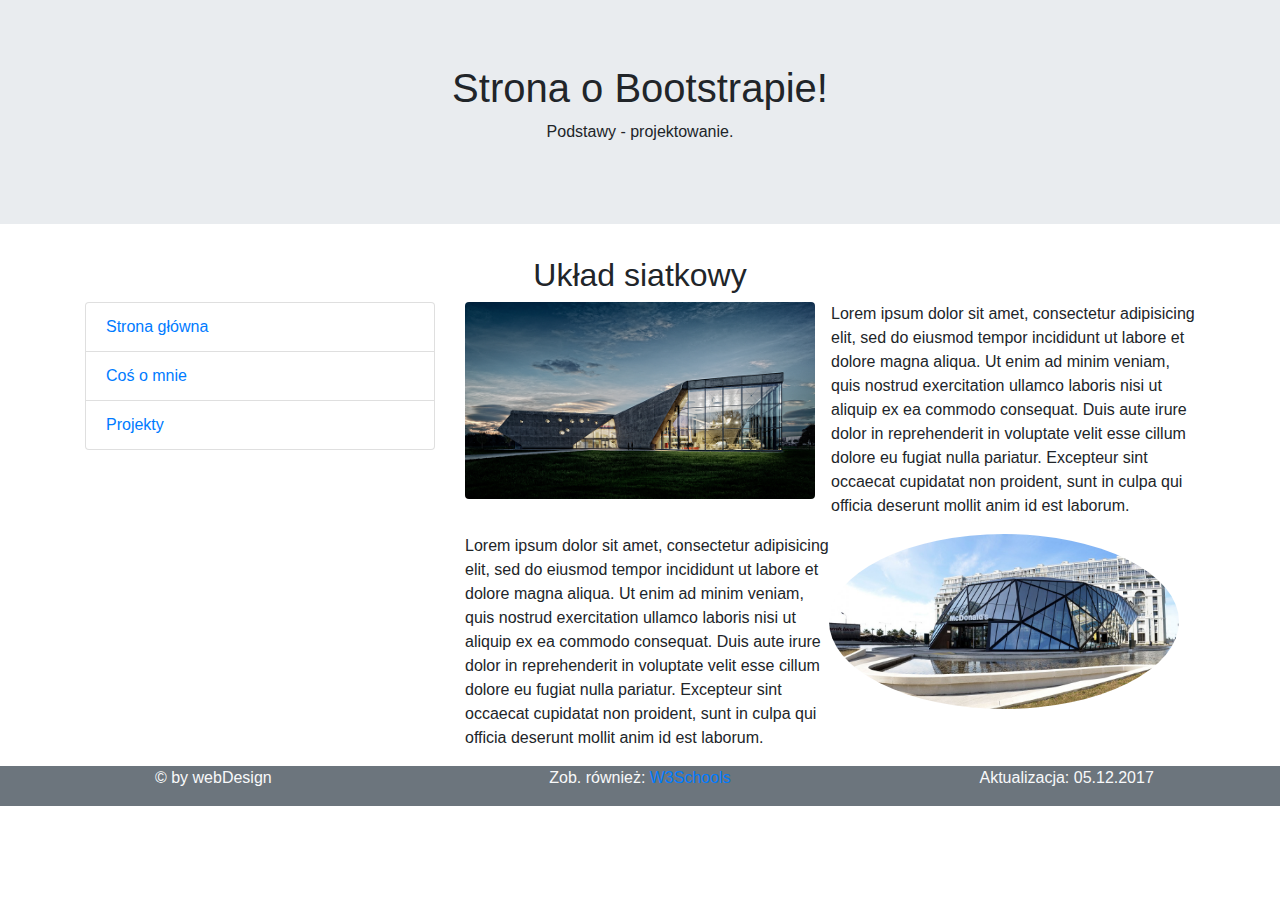
<file: bootstrap/index.html>
<!DOCTYPE html>
<html lang="en">
  <head>
    <meta charset="utf-8">
    <meta http-equiv="X-UA-Compatible" content="IE=edge">
    <meta name="viewport" content="width=device-width, initial-scale=1">
    <title></title>

    <!-- Bootstrap -->
    <!-- Latest compiled and minified CSS -->
    <link rel="stylesheet" href="https://maxcdn.bootstrapcdn.com/bootstrap/4.0.0-beta.2/css/bootstrap.min.css">
    <link rel="stylesheet" href="https://maxcdn.bootstrapcdn.com/font-awesome/4.4.0/css/font-awesome.min.css">

    <!-- HTML5 Shim and Respond.js IE8 support of HTML5 elements and media queries -->
    <!-- WARNING: Respond.js doesn't work if you view the page via file:// -->
    <!--[if lt IE 9]>
      <script src="https://oss.maxcdn.com/libs/html5shiv/3.7.2/html5shiv.js"></script>
      <script src="https://oss.maxcdn.com/libs/respond.js/1.4.2/respond.min.js"></script>
    <![endif]-->
  </head>
  <body>
    <div class="jumbotron jumbotron-fluid text-center">
      <div class="container">
        <h1>Strona o Bootstrapie!</h1>
        <p>Podstawy - projektowanie.</p>
      </div>
    </div>
    <div class="container">
      <div class="row">
        <div class="col-md-12 text-center">
          <h2>Układ siatkowy</h2>
        </div>
      </div>
      <div class="row">
        <div class="col-md-4">
          <ul class="list-group">
            <li class="list-group-item">
              <a href=".">Strona główna</a>
            </li>
            <li class="list-group-item">
              <a href="omnie.html">Coś o mnie</a>
            </li>
            <li class="list-group-item">
              <a href="projekty.html">Projekty</a>
            </li>

          </ul>
        </div>
        <div class="col-md-8">
          <img width="350px" src="obrazek1.jpg" alt="Architektura nowoczesna" class="rounded float-left mr-3">
          <p>Lorem ipsum dolor sit amet, consectetur adipisicing elit, sed do eiusmod tempor incididunt ut labore et dolore magna aliqua. Ut enim ad minim veniam, quis nostrud exercitation ullamco laboris nisi ut aliquip ex ea commodo consequat. Duis aute irure dolor in reprehenderit in voluptate velit esse cillum dolore eu fugiat nulla pariatur. Excepteur sint occaecat cupidatat non proident, sunt in culpa qui officia deserunt mollit anim id est laborum.</p>
          <img width="350px" src="obrazek2.jpg" alt="" class="float-right rounded-circle mr-3">
          <p>Lorem ipsum dolor sit amet, consectetur adipisicing elit, sed do eiusmod tempor incididunt ut labore et dolore magna aliqua. Ut enim ad minim veniam, quis nostrud exercitation ullamco laboris nisi ut aliquip ex ea commodo consequat. Duis aute irure dolor in reprehenderit in voluptate velit esse cillum dolore eu fugiat nulla pariatur. Excepteur sint occaecat cupidatat non proident, sunt in culpa qui officia deserunt mollit anim id est laborum.</p>
        </div>
      </div>
    </div>
    <div class="container-fluid">
      <div class="row">
        <div class="col-md-4 bg-secondary">
          <p class="text-light text-center">&copy; by webDesign</p>
        </div>
        <div class="col-md-4 bg-secondary">
          <p class="text-light text-center">Zob. również: <a href="https://www.w3schools.com">W3Schools</a></p>
        </div>
        <div class="col-md-4 bg-secondary">
          <p class="text-light text-center">Aktualizacja: 05.12.2017</p>
        </div>
      </div>
    </div>

    <!-- jQuery library -->
    <script src="https://ajax.googleapis.com/ajax/libs/jquery/3.2.1/jquery.min.js"></script>

    <!-- Popper JS -->
    <script src="https://cdnjs.cloudflare.com/ajax/libs/popper.js/1.12.6/umd/popper.min.js"></script>

    <!-- Latest compiled JavaScript -->
    <script src="https://maxcdn.bootstrapcdn.com/bootstrap/4.0.0-beta.2/js/bootstrap.min.js"></script>
  </body>
</html>
</file>
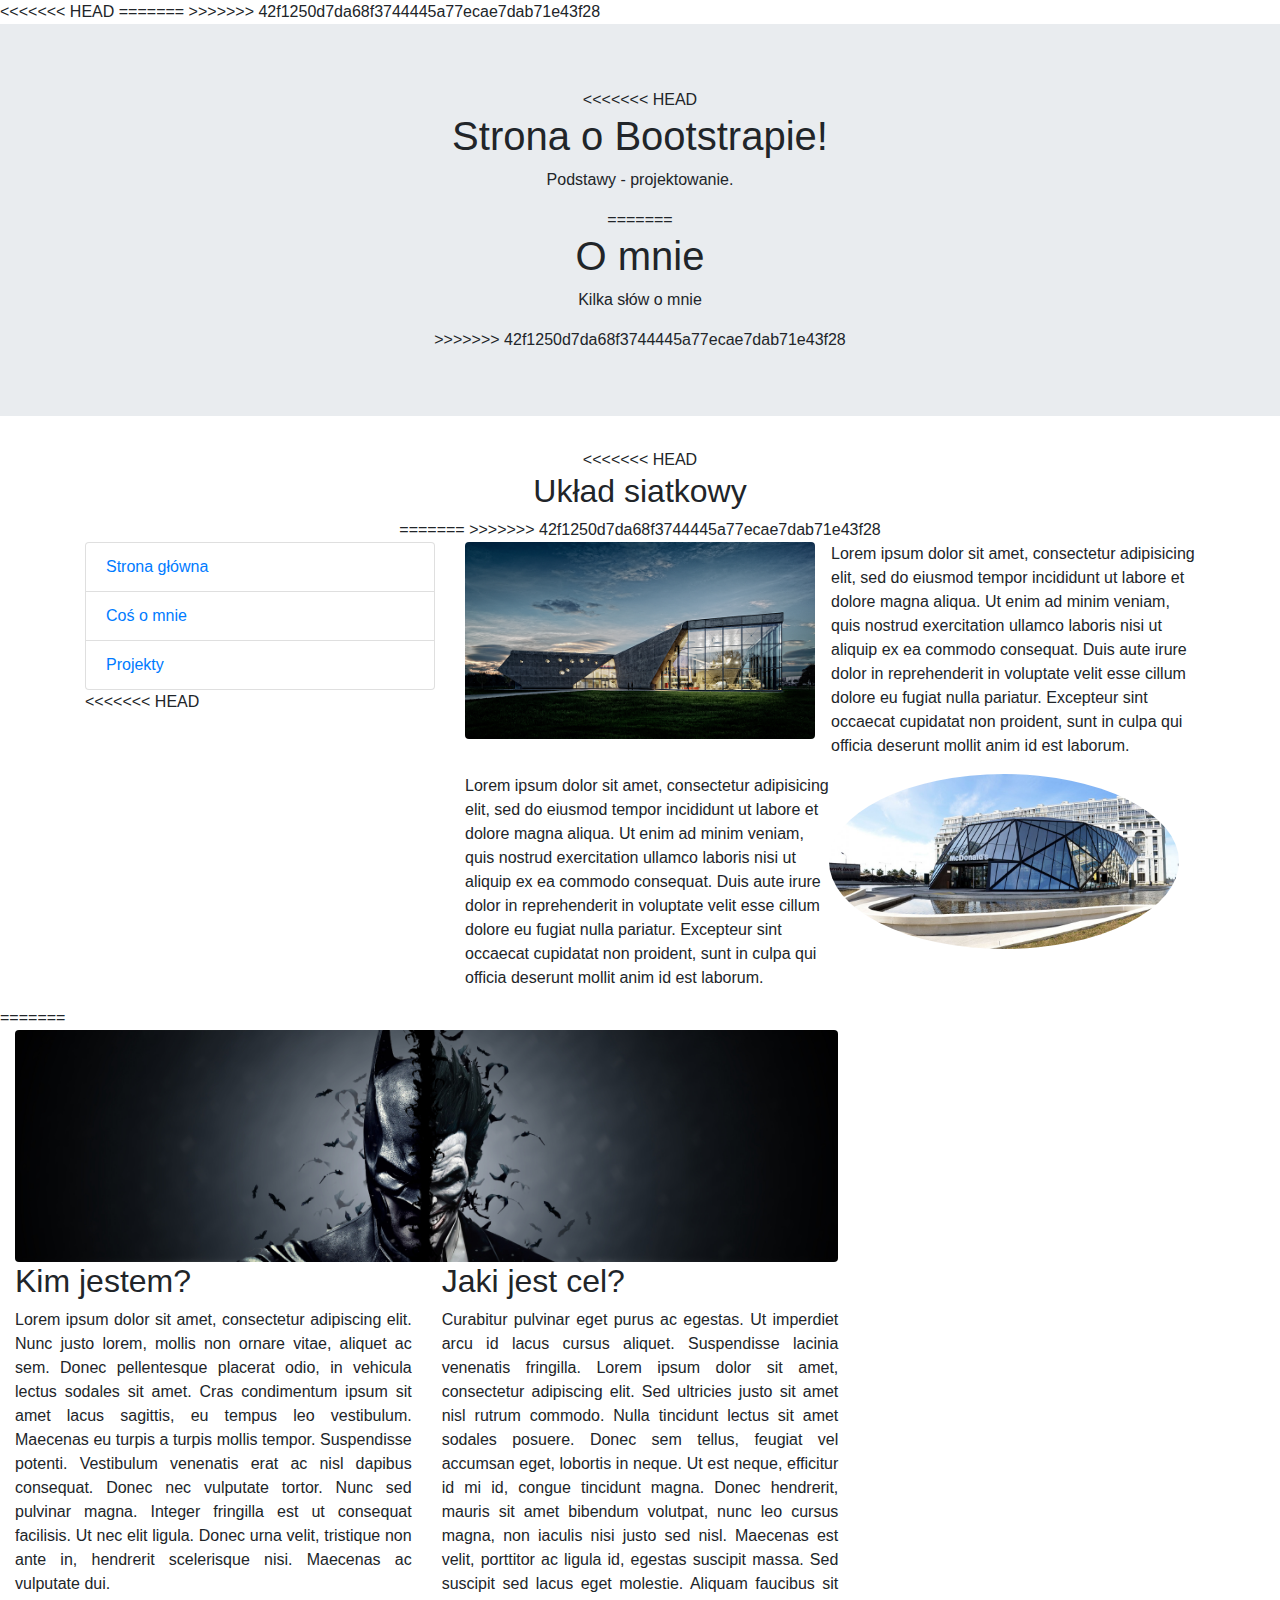
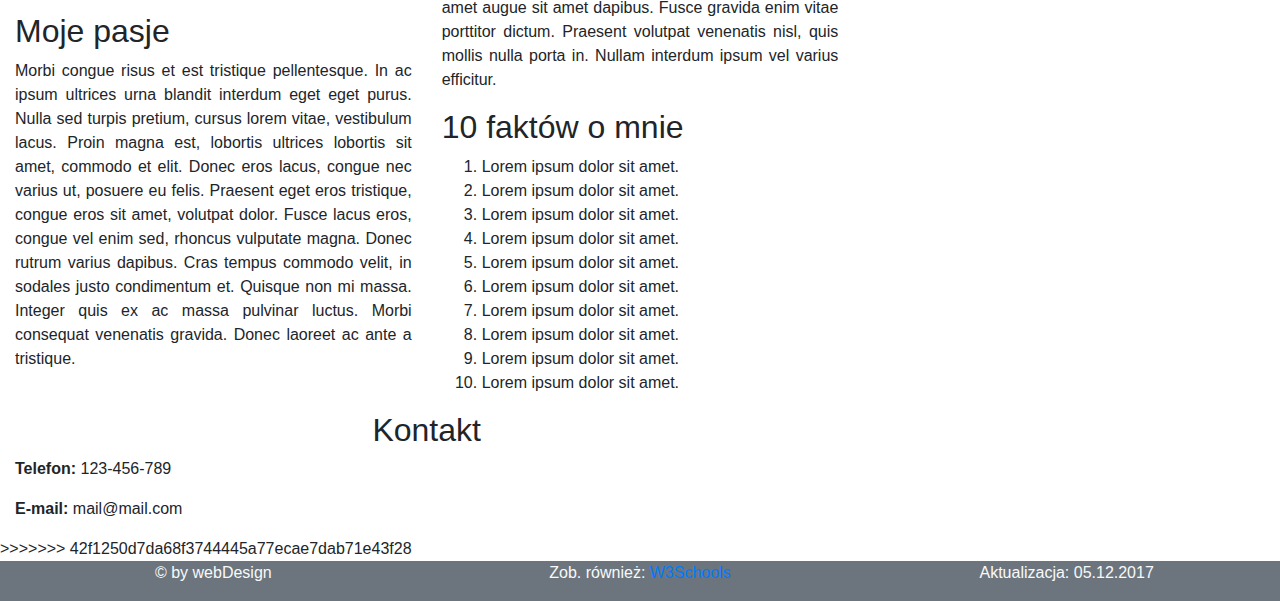
<file: bootstrap/omnie.html>
<!DOCTYPE html>
<html lang="en">
  <head>
    <meta charset="utf-8">
    <meta http-equiv="X-UA-Compatible" content="IE=edge">
    <meta name="viewport" content="width=device-width, initial-scale=1">
<<<<<<< HEAD
    <title></title>
=======
    <title>O mnie</title>
>>>>>>> 42f1250d7da68f3744445a77ecae7dab71e43f28

    <!-- Bootstrap -->
    <!-- Latest compiled and minified CSS -->
    <link rel="stylesheet" href="https://maxcdn.bootstrapcdn.com/bootstrap/4.0.0-beta.2/css/bootstrap.min.css">
    <link rel="stylesheet" href="https://maxcdn.bootstrapcdn.com/font-awesome/4.4.0/css/font-awesome.min.css">

    <!-- HTML5 Shim and Respond.js IE8 support of HTML5 elements and media queries -->
    <!-- WARNING: Respond.js doesn't work if you view the page via file:// -->
    <!--[if lt IE 9]>
      <script src="https://oss.maxcdn.com/libs/html5shiv/3.7.2/html5shiv.js"></script>
      <script src="https://oss.maxcdn.com/libs/respond.js/1.4.2/respond.min.js"></script>
    <![endif]-->
  </head>
  <body>
    <div class="jumbotron jumbotron-fluid text-center">
      <div class="container">
<<<<<<< HEAD
        <h1>Strona o Bootstrapie!</h1>
        <p>Podstawy - projektowanie.</p>
=======
        <h1>O mnie</h1>
        <p>Kilka słów o mnie</p>
>>>>>>> 42f1250d7da68f3744445a77ecae7dab71e43f28
      </div>
    </div>
    <div class="container">
      <div class="row">
        <div class="col-md-12 text-center">
<<<<<<< HEAD
          <h2>Układ siatkowy</h2>
=======
>>>>>>> 42f1250d7da68f3744445a77ecae7dab71e43f28
        </div>
      </div>
      <div class="row">
        <div class="col-md-4">
          <ul class="list-group">
            <li class="list-group-item">
              <a href=".">Strona główna</a>
            </li>
            <li class="list-group-item">
              <a href="omnie.html">Coś o mnie</a>
            </li>
            <li class="list-group-item">
              <a href="projekty.html">Projekty</a>
            </li>
<<<<<<< HEAD

          </ul>
        </div>
        <div class="col-md-8">
          <img width="350px" src="obrazek1.jpg" alt="Architektura nowoczesna" class="rounded float-left mr-3">
          <p>Lorem ipsum dolor sit amet, consectetur adipisicing elit, sed do eiusmod tempor incididunt ut labore et dolore magna aliqua. Ut enim ad minim veniam, quis nostrud exercitation ullamco laboris nisi ut aliquip ex ea commodo consequat. Duis aute irure dolor in reprehenderit in voluptate velit esse cillum dolore eu fugiat nulla pariatur. Excepteur sint occaecat cupidatat non proident, sunt in culpa qui officia deserunt mollit anim id est laborum.</p>
          <img width="350px" src="obrazek2.jpg" alt="" class="float-right rounded-circle mr-3">
          <p>Lorem ipsum dolor sit amet, consectetur adipisicing elit, sed do eiusmod tempor incididunt ut labore et dolore magna aliqua. Ut enim ad minim veniam, quis nostrud exercitation ullamco laboris nisi ut aliquip ex ea commodo consequat. Duis aute irure dolor in reprehenderit in voluptate velit esse cillum dolore eu fugiat nulla pariatur. Excepteur sint occaecat cupidatat non proident, sunt in culpa qui officia deserunt mollit anim id est laborum.</p>
        </div>
      </div>
    </div>
=======
          </ul>
        </div>
        <div class="col-md-8">
          <img width="100%" src="obrazek3.jpg" alt="banner" class="rounded">
          <div class="row">
            <div class="col-md-6">
              <h2>Kim jestem?</h2>
              <p class="text-justify">Lorem ipsum dolor sit amet, consectetur adipiscing elit. Nunc justo lorem, mollis non ornare vitae, aliquet ac sem. Donec pellentesque placerat odio, in vehicula lectus sodales sit amet. Cras condimentum ipsum sit amet lacus sagittis, eu tempus leo vestibulum. Maecenas eu turpis a turpis mollis tempor. Suspendisse potenti. Vestibulum venenatis erat ac nisl dapibus consequat. Donec nec vulputate tortor. Nunc sed pulvinar magna. Integer fringilla est ut consequat facilisis. Ut nec elit ligula. Donec urna velit, tristique non ante in, hendrerit scelerisque nisi. Maecenas ac vulputate dui.</p>
              <h2>Moje pasje</h2>
              <p class="text-justify">Morbi congue risus et est tristique pellentesque. In ac ipsum ultrices urna blandit interdum eget eget purus. Nulla sed turpis pretium, cursus lorem vitae, vestibulum lacus. Proin magna est, lobortis ultrices lobortis sit amet, commodo et elit. Donec eros lacus, congue nec varius ut, posuere eu felis. Praesent eget eros tristique, congue eros sit amet, volutpat dolor. Fusce lacus eros, congue vel enim sed, rhoncus vulputate magna. Donec rutrum varius dapibus. Cras tempus commodo velit, in sodales justo condimentum et. Quisque non mi massa. Integer quis ex ac massa pulvinar luctus. Morbi consequat venenatis gravida. Donec laoreet ac ante a tristique.</p>
            </div>
            <div class="col-md-6">
              <h2>Jaki jest cel?</h2>
              <p class="text-justify">Curabitur pulvinar eget purus ac egestas. Ut imperdiet arcu id lacus cursus aliquet. Suspendisse lacinia venenatis fringilla. Lorem ipsum dolor sit amet, consectetur adipiscing elit. Sed ultricies justo sit amet nisl rutrum commodo. Nulla tincidunt lectus sit amet sodales posuere. Donec sem tellus, feugiat vel accumsan eget, lobortis in neque. Ut est neque, efficitur id mi id, congue tincidunt magna. Donec hendrerit, mauris sit amet bibendum volutpat, nunc leo cursus magna, non iaculis nisi justo sed nisl. Maecenas est velit, porttitor ac ligula id, egestas suscipit massa. Sed suscipit sed lacus eget molestie. Aliquam faucibus sit amet augue sit amet dapibus. Fusce gravida enim vitae porttitor dictum. Praesent volutpat venenatis nisl, quis mollis nulla porta in. Nullam interdum ipsum vel varius efficitur.</p>
              <h2>10 faktów o mnie</h2>
              <ol>
                <li>Lorem ipsum dolor sit amet.</li>
                <li>Lorem ipsum dolor sit amet.</li>
                <li>Lorem ipsum dolor sit amet.</li>
                <li>Lorem ipsum dolor sit amet.</li>
                <li>Lorem ipsum dolor sit amet.</li>
                <li>Lorem ipsum dolor sit amet.</li>
                <li>Lorem ipsum dolor sit amet.</li>
                <li>Lorem ipsum dolor sit amet.</li>
                <li>Lorem ipsum dolor sit amet.</li>
                <li>Lorem ipsum dolor sit amet.</li>
              </ol>
            </div>
          </div>
          <h2 class="text-center">Kontakt</h2>
          <p><b>Telefon: </b>123-456-789</p>
          <p><b>E-mail: </b>mail@mail.com</p>
        </div>
      </div>
    </div>
  </div>
>>>>>>> 42f1250d7da68f3744445a77ecae7dab71e43f28
    <div class="container-fluid">
      <div class="row">
        <div class="col-md-4 bg-secondary">
          <p class="text-light text-center">&copy; by webDesign</p>
        </div>
        <div class="col-md-4 bg-secondary">
          <p class="text-light text-center">Zob. również: <a href="https://www.w3schools.com">W3Schools</a></p>
        </div>
        <div class="col-md-4 bg-secondary">
          <p class="text-light text-center">Aktualizacja: 05.12.2017</p>
        </div>
      </div>
    </div>

    <!-- jQuery library -->
    <script src="https://ajax.googleapis.com/ajax/libs/jquery/3.2.1/jquery.min.js"></script>

    <!-- Popper JS -->
    <script src="https://cdnjs.cloudflare.com/ajax/libs/popper.js/1.12.6/umd/popper.min.js"></script>

    <!-- Latest compiled JavaScript -->
    <script src="https://maxcdn.bootstrapcdn.com/bootstrap/4.0.0-beta.2/js/bootstrap.min.js"></script>
  </body>
</html>
</file>
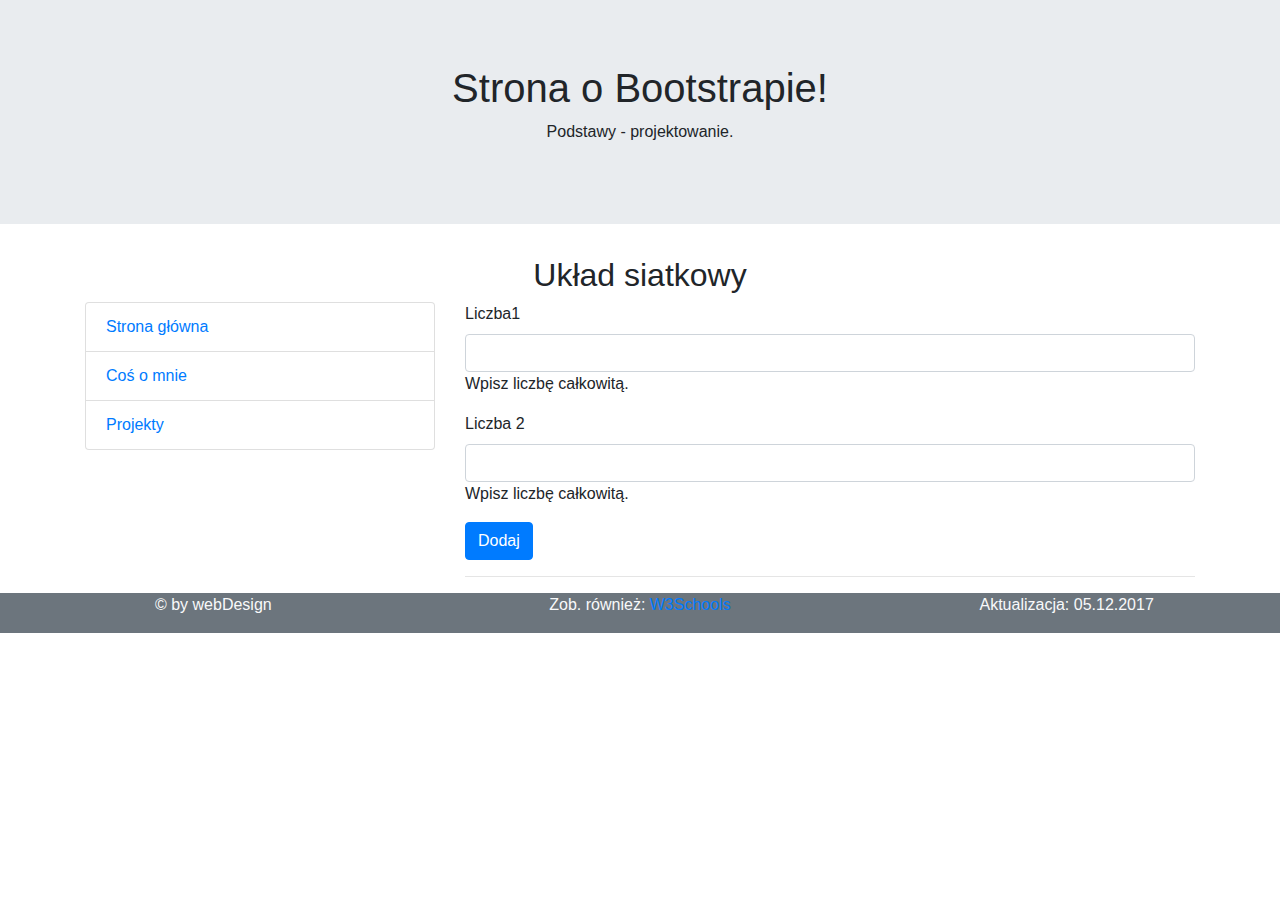
<file: bootstrap/projekty.html>
<!DOCTYPE html>
<html lang="en">
  <head>
    <meta charset="utf-8">
    <meta http-equiv="X-UA-Compatible" content="IE=edge">
    <meta name="viewport" content="width=device-width, initial-scale=1">
    <title></title>

    <!-- Bootstrap -->
    <!-- Latest compiled and minified CSS -->
    <link rel="stylesheet" href="https://maxcdn.bootstrapcdn.com/bootstrap/4.0.0-beta.2/css/bootstrap.min.css">
    <link rel="stylesheet" href="https://maxcdn.bootstrapcdn.com/font-awesome/4.4.0/css/font-awesome.min.css">

    <!-- HTML5 Shim and Respond.js IE8 support of HTML5 elements and media queries -->
    <!-- WARNING: Respond.js doesn't work if you view the page via file:// -->
    <!--[if lt IE 9]>
      <script src="https://oss.maxcdn.com/libs/html5shiv/3.7.2/html5shiv.js"></script>
      <script src="https://oss.maxcdn.com/libs/respond.js/1.4.2/respond.min.js"></script>
    <![endif]-->
  </head>
  <body>
    <div class="jumbotron jumbotron-fluid text-center">
      <div class="container">
        <h1>Strona o Bootstrapie!</h1>
        <p>Podstawy - projektowanie.</p>
      </div>
    </div>
    <div class="container">
      <div class="row">
        <div class="col-md-12 text-center">
          <h2>Układ siatkowy</h2>
        </div>
      </div>
      <div class="row">
        <div class="col-md-4">
          <ul class="list-group">
            <li class="list-group-item">
              <a href=".">Strona główna</a>
            </li>
            <li class="list-group-item">
              <a href="omnie.html">Coś o mnie</a>
            </li>
            <li class="list-group-item">
              <a href="projekty.html">Projekty</a>
            </li>
          </ul>
        </div>
        <div class="col-md-8">
          <div class="form-group">
            <label for="liczba ">Liczba1</label>
            <input class="form-control" ondragover=""type="text" name="liczba1" id="liczba1" value="">
            <p class="help-block">Wpisz liczbę całkowitą.</p>
            <label for="liczba2">Liczba 2</label>
            <input class="form-control" ondragover=""type="text" name="liczba2" id="liczba2" value="">
            <p class="help-block">Wpisz liczbę całkowitą.</p>
            <button class="btn btn-primary" type="button" name="dodaj" onclick="dodaj()">Dodaj</button>
            <hr>
          </div>

        </div>
      </div>
    </div>
    <div class="container-fluid">
      <div class="row">
        <div class="col-md-4 bg-secondary">
          <p class="text-light text-center">&copy; by webDesign</p>
        </div>
        <div class="col-md-4 bg-secondary">
          <p class="text-light text-center">Zob. również: <a href="https://www.w3schools.com">W3Schools</a></p>
        </div>
        <div class="col-md-4 bg-secondary">
          <p class="text-light text-center">Aktualizacja: 05.12.2017</p>
        </div>
      </div>
    </div>

    <!-- jQuery library -->
    <script src="https://ajax.googleapis.com/ajax/libs/jquery/3.2.1/jquery.min.js"></script>

    <!-- Popper JS -->
    <script src="https://cdnjs.cloudflare.com/ajax/libs/popper.js/1.12.6/umd/popper.min.js"></script>

    <!-- Latest compiled JavaScript -->
    <script src="https://maxcdn.bootstrapcdn.com/bootstrap/4.0.0-beta.2/js/bootstrap.min.js"></script>

    <script type="text/javascript">
      function dodaj(){
        liczba1 = document.getElementById('liczba1').text;
        liczba2 = document.getElementById('liczba2').text;
        alert("Suma " + (liczba1 + liczba2));
      }
    </script>
  </body>
</html>
</file>
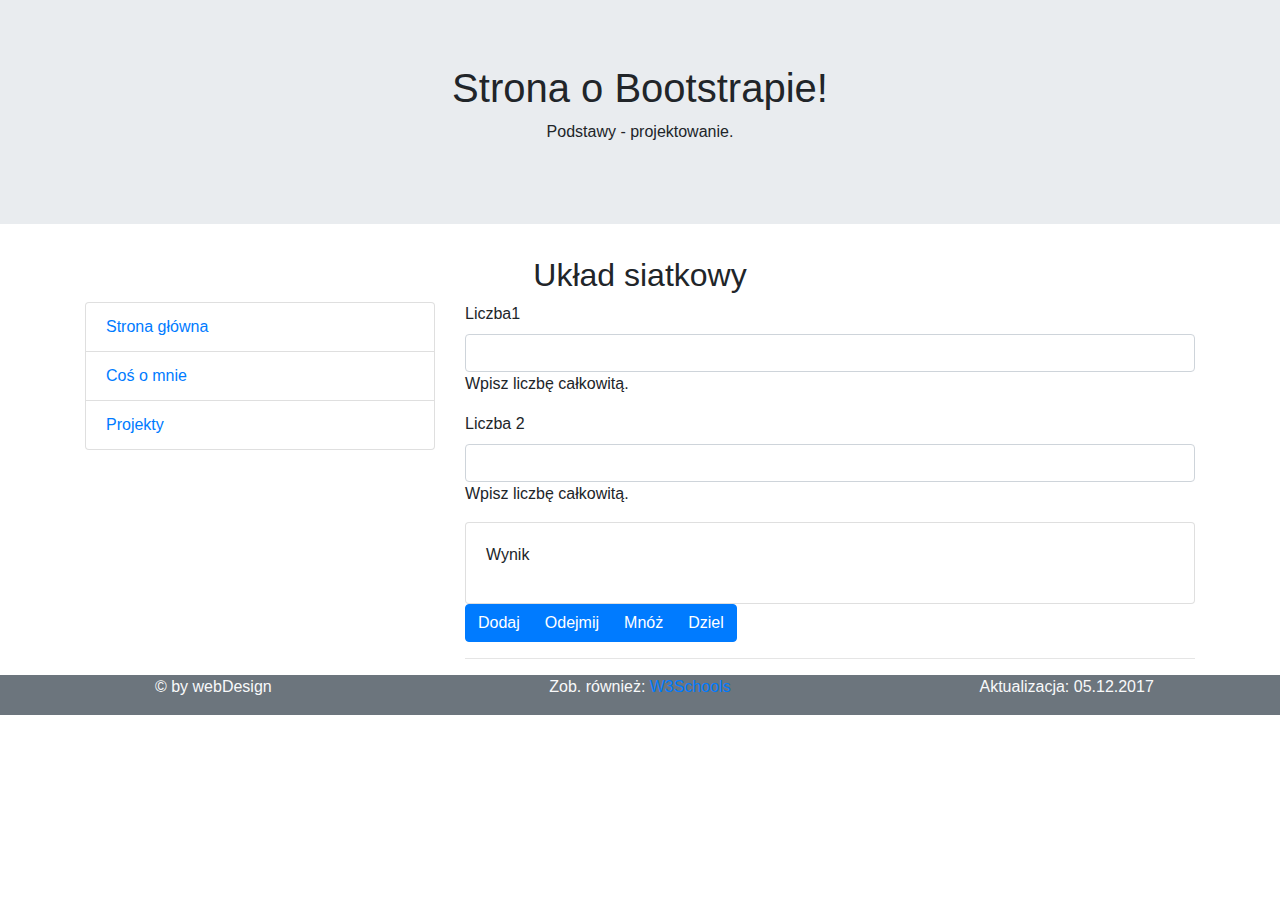
<file: bootstrap/projekty2.html>
<!DOCTYPE html>
<html lang="en">
  <head>
    <meta charset="utf-8">
    <meta http-equiv="X-UA-Compatible" content="IE=edge">
    <meta name="viewport" content="width=device-width, initial-scale=1">
    <title></title>

    <!-- Bootstrap -->
    <!-- Latest compiled and minified CSS -->
    <link rel="stylesheet" href="https://maxcdn.bootstrapcdn.com/bootstrap/4.0.0-beta.2/css/bootstrap.min.css">
    <link rel="stylesheet" href="https://maxcdn.bootstrapcdn.com/font-awesome/4.4.0/css/font-awesome.min.css">

    <!-- HTML5 Shim and Respond.js IE8 support of HTML5 elements and media queries -->
    <!-- WARNING: Respond.js doesn't work if you view the page via file:// -->
    <!--[if lt IE 9]>
      <script src="https://oss.maxcdn.com/libs/html5shiv/3.7.2/html5shiv.js"></script>
      <script src="https://oss.maxcdn.com/libs/respond.js/1.4.2/respond.min.js"></script>
    <![endif]-->
  </head>
  <body>
    <div class="jumbotron jumbotron-fluid text-center">
      <div class="container">
        <h1>Strona o Bootstrapie!</h1>
        <p>Podstawy - projektowanie.</p>
      </div>
    </div>
    <div class="container">
      <div class="row">
        <div class="col-md-12 text-center">
          <h2>Układ siatkowy</h2>
        </div>
      </div>
      <div class="row">
        <div class="col-md-4">
          <ul class="list-group">
            <li class="list-group-item">
              <a href=".">Strona główna</a>
            </li>
            <li class="list-group-item">
              <a href="omnie.html">Coś o mnie</a>
            </li>
            <li class="list-group-item">
              <a href="projekty.html">Projekty</a>
            </li>
          </ul>
        </div>
        <div class="col-md-8">
          <div class="form-group">
            <label for="liczba ">Liczba1</label>
            <input class="form-control" ondragover="" type="text" name="liczba1" id="liczba1" value="">
            <p class="help-block">Wpisz liczbę całkowitą.</p>
            <label for="liczba2">Liczba 2</label>
            <input class="form-control" ondragover=""type="text" name="liczba2" id="liczba2" value="">
            <p class="help-block">Wpisz liczbę całkowitą.</p>
            <div class="card">
              <div class="card-body">
                <p id="wynik">Wynik</p>
              </div>
            </div>
            <div class="btn-group">
              <button class="btn btn-primary" type="button" id="dodaj">Dodaj</button>
              <button class="btn btn-primary" type="button" id="odejmij">Odejmij</button>
              <button class="btn btn-primary" type="button" id="mnoz">Mnóż</button>
              <button class="btn btn-primary" type="button" id="dziel">Dziel</button>
            </div>
            <hr>
          </div>
        </div>
      </div>
    </div>
    <div class="container-fluid">
      <div class="row">
        <div class="col-md-4 bg-secondary">
          <p class="text-light text-center">&copy; by webDesign</p>
        </div>
        <div class="col-md-4 bg-secondary">
          <p class="text-light text-center">Zob. również: <a href="https://www.w3schools.com">W3Schools</a></p>
        </div>
        <div class="col-md-4 bg-secondary">
          <p class="text-light text-center">Aktualizacja: 05.12.2017</p>
        </div>
      </div>
    </div>

    <!-- jQuery library -->
    <script src="https://ajax.googleapis.com/ajax/libs/jquery/3.2.1/jquery.min.js"></script>

    <!-- Popper JS -->
    <script src="https://cdnjs.cloudflare.com/ajax/libs/popper.js/1.12.6/umd/popper.min.js"></script>

    <!-- Latest compiled JavaScript -->
    <script src="https://maxcdn.bootstrapcdn.com/bootstrap/4.0.0-beta.2/js/bootstrap.min.js"></script>

    <script type="text/javascript">
      $(document).ready(function(){
        $("#dodaj").click(function(){
          $("#wynik").text($("#liczba1".val() + $("#liczba1".val()))
        });
      });
    </script>
  </body>
</html>
</file>
